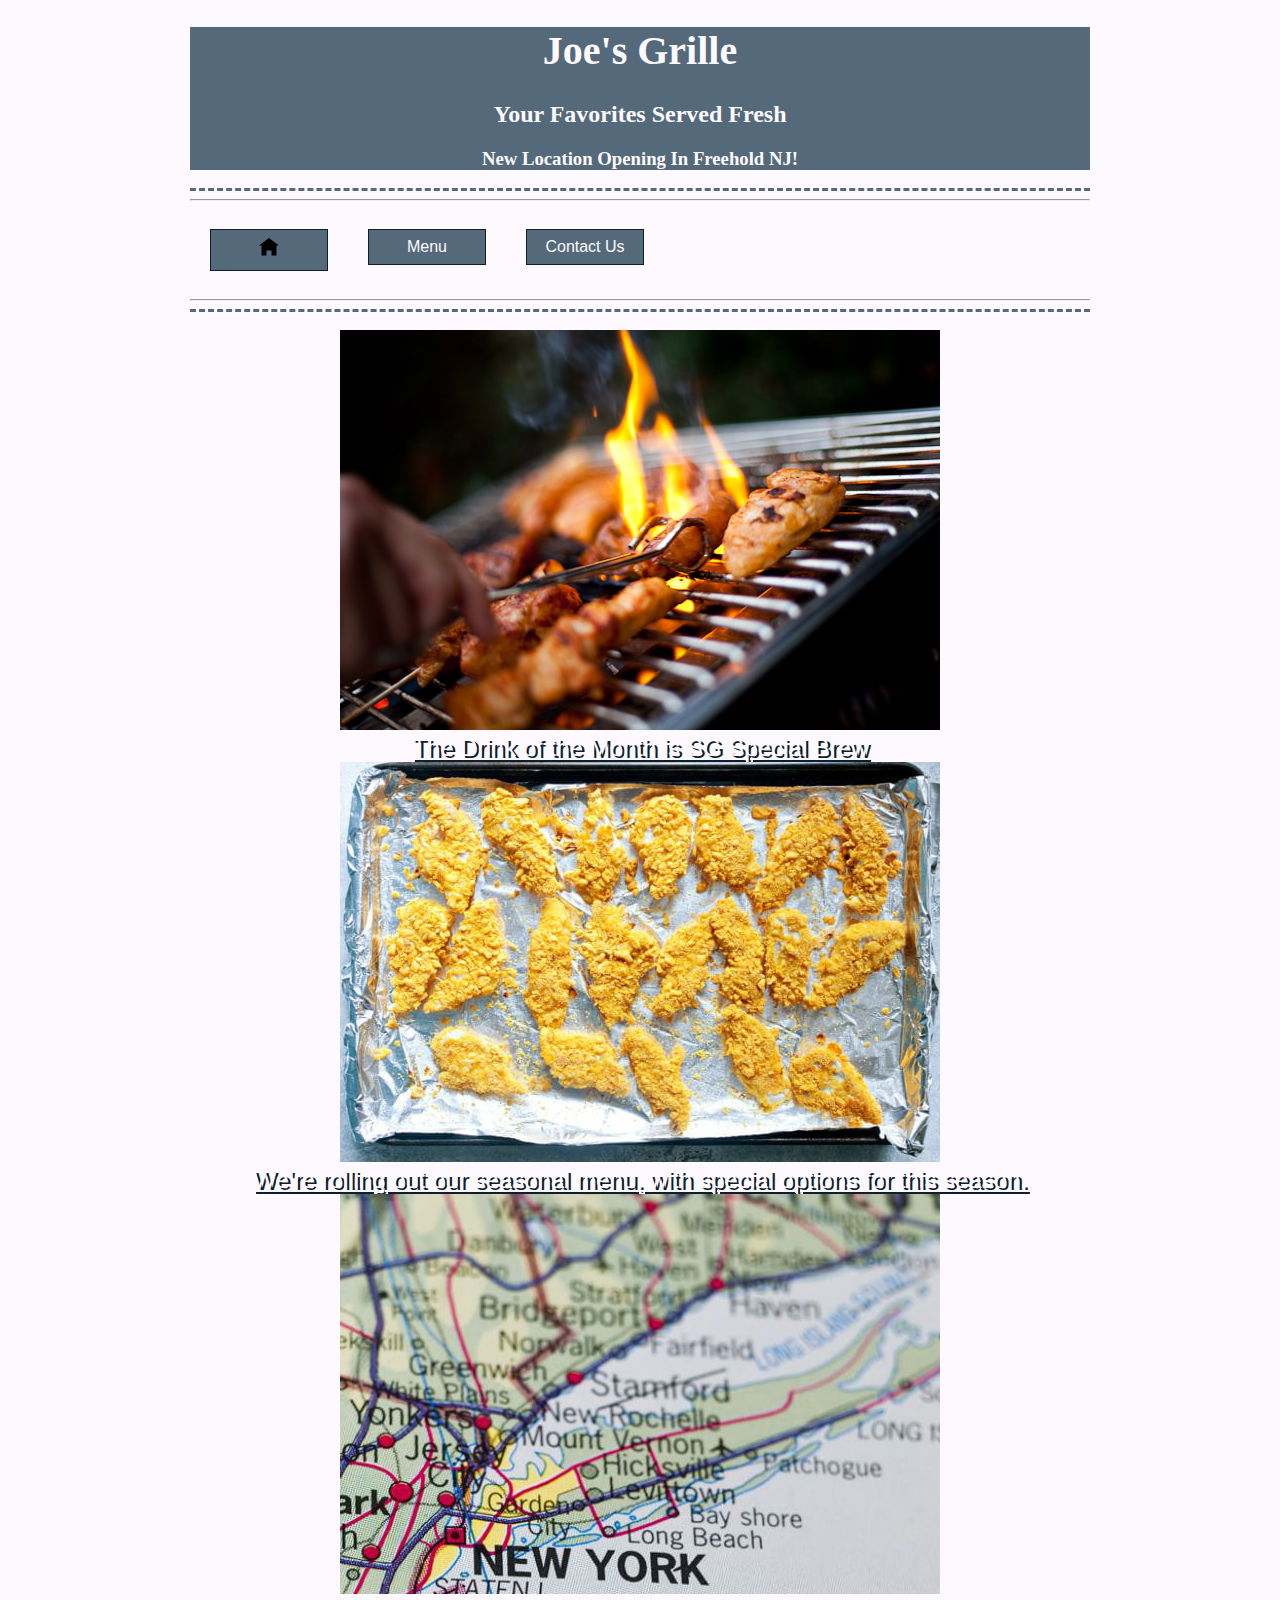
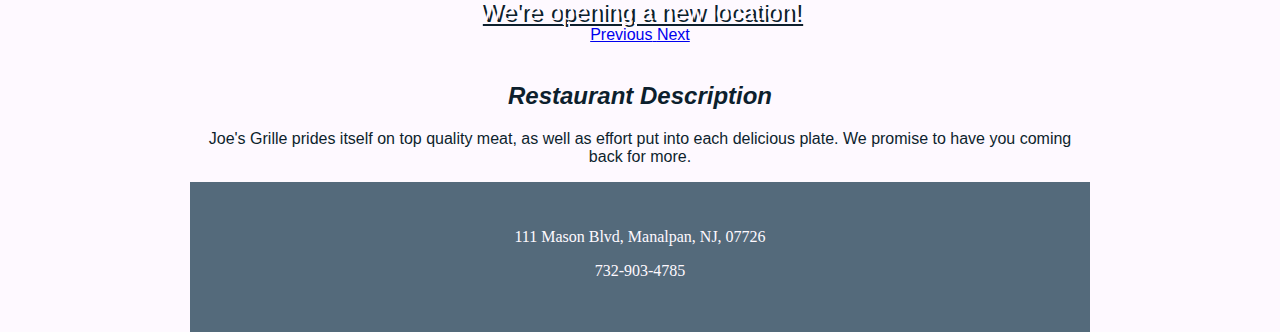
<file: Restaurant Site/index.html>
<!DOCTYPE html> 
<!--
    Name: Joseph Restua
    Date Created: October 29, 2019
    Most recent revision: November 7, 2019
-->
<html lang="en"> 
<head> 
<title>Home Page</title>	

    <link rel="stylesheet" href="https://stackpath.bootstrapcdn.com/bootstrap/4.1.3/css/bootstrap.min.css" integrity="sha384-MCw98/SFnGE8fJT3GXwEOngsV7Zt27NXFoaoApmYm81iuXoPkFOJwJ8ERdknLPMO" crossorigin="anonymous"> 

    <link href="styles/restaurantStyles.css" rel="stylesheet" type="text/css" />

</head> 

<body onload="alert('Page is best viewed with JavaScript enabled')">

    <script src="https://code.jquery.com/jquery-3.3.1.slim.min.js" integrity="sha384-q8i/X+965DzO0rT7abK41JStQIAqVgRVzpbzo5smXKp4YfRvH+8abtTE1Pi6jizo" crossorigin="anonymous"></script>
    <script src="https://cdnjs.cloudflare.com/ajax/libs/popper.js/1.14.7/umd/popper.min.js" integrity="sha384-UO2eT0CpHqdSJQ6hJty5KVphtPhzWj9WO1clHTMGa3JDZwrnQq4sF86dIHNDz0W1" crossorigin="anonymous"></script>
    <script src="https://stackpath.bootstrapcdn.com/bootstrap/4.3.1/js/bootstrap.min.js" integrity="sha384-JjSmVgyd0p3pXB1rRibZUAYoIIy6OrQ6VrjIEaFf/nJGzIxFDsf4x0xIM+B07jRM" crossorigin="anonymous"></script>
    
    <header style="background: #546a7b" class="jumbotron">
    <h1>Joe's Grille</h1>
    <h2 class="font-italic">Your Favorites Served Fresh</h2>
    <h3 class="text-right mt-5">New Location Opening In Freehold NJ!</h3>
    </header>
    
    <nav>
        <hr /> 
            <a class="btn badge-pill" href="index.html">
                <img src="images/home.svg" width="20" height="20" class="d-inline-block align-top" alt=""></a>
            </a>
            <a class="btn badge-pill" href="menu.html">Menu</a>
            <a class="btn badge-pill" href="contact.html">Contact Us</a>
                <div class="clear-float"></div>
        <hr />
    </nav>
    </br>


<div id="carouselExampleFade" class="carousel slide carousel-fade, col-lg-12" data-ride="carousel">
    <center>
  <div class="carousel-inner">
    <div class="carousel-item active">
      <img class="d-block w-30" src="images/grill.jpg" alt="Grill">
        <div class="carousel-caption d-none d-md-block">
            <h7>The Drink of the Month is SG Special Brew</h7>
        </div>
    </div>
    <div class="carousel-item">
      <img class="d-block w-30" src="images/chicken.jpg" alt="Chicken">
      <div class="carousel-caption d-none d-md-block">
            <h7>We're rolling out our seasonal menu, with special options for this season.</h7>
        </div>
    </div>
    <div class="carousel-item">
      <img class="d-block w-30" src="images/map.jpg" alt="Map">
        <div class="carousel-caption d-none d-md-block">
            <h7>We're opening a new location!</h7>
        </div>
    </div>
  </div>
  <a class="carousel-control-prev" href="#carouselExampleFade" role="button" data-slide="prev">
    <span class="carousel-control-prev-icon" aria-hidden="true"></span>
    <span class="sr-only">Previous</span>
  </a>
  <a class="carousel-control-next" href="#carouselExampleFade" role="button" data-slide="next">
    <span class="carousel-control-next-icon" aria-hidden="true"></span>
    <span class="sr-only">Next</span>
  </a>
</center>
</div>
</br>




    
    <div class="col-lg-12">
        <center>
            <h2><em>Restaurant Description</em></h2>
            <p>Joe's Grille prides itself on top quality meat, as well as effort put into each delicious plate. We promise to have you coming back for more.</p> 
        </center>
    </div>
</div>








    <footer>
            <p>111 Mason Blvd, Manalpan, NJ, 07726</p>
            <p>732-903-4785</p>
    </footer>

        
</body> 
</html>
</file>
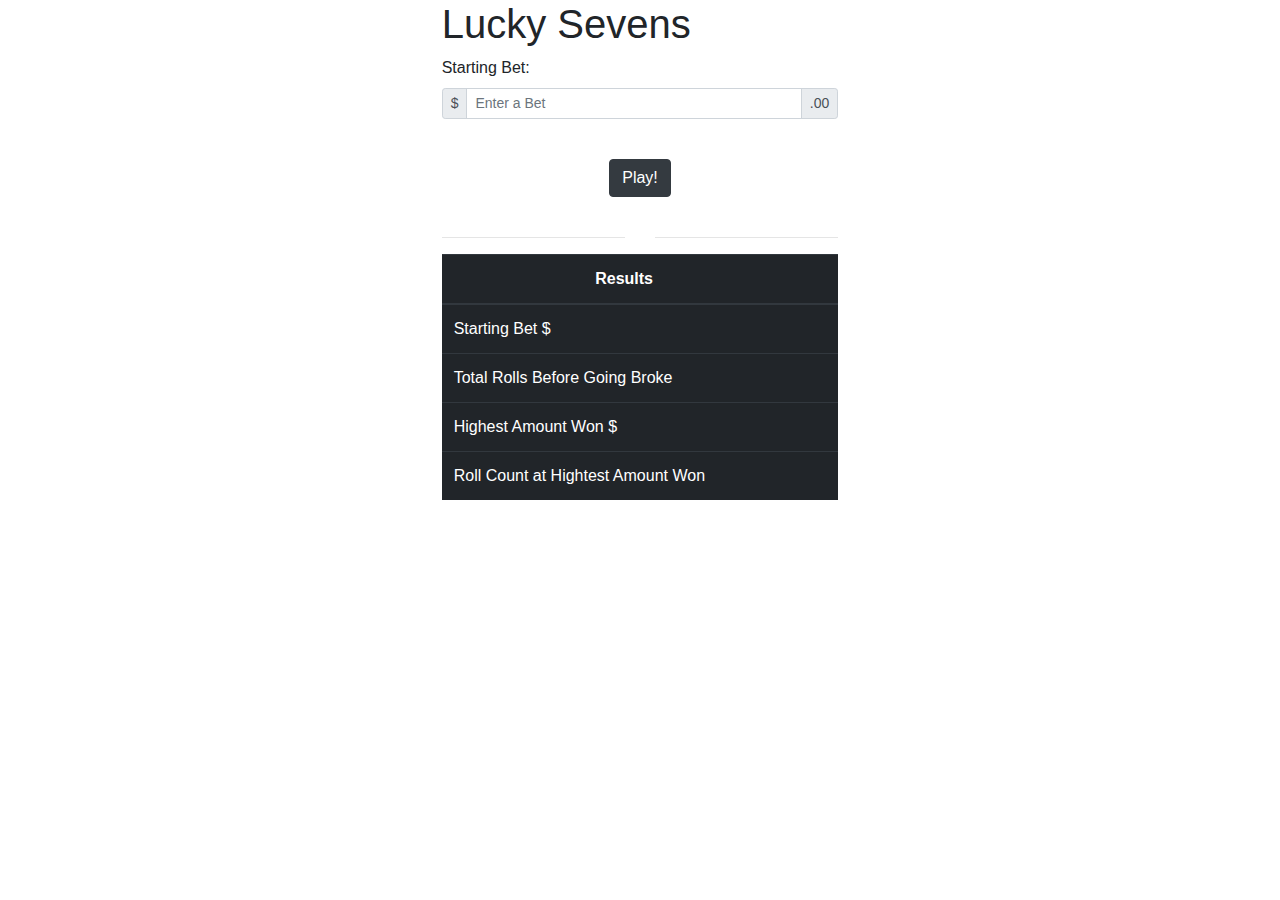
<file: Lucky Seven/luckySeven.html>
<!DOCTYPE html>
<html>

<!--
    Name: Joseph Restua
    Date Created: October 29, 2019
    Most recent revision: November 7, 2019
-->

<head>
  <title>JavaScript Code Practice: Lucky Sevens</title>
  <link rel="stylesheet" href="https://maxcdn.bootstrapcdn.com/bootstrap/4.0.0/css/bootstrap.min.css" integrity="sha384-Gn5384xqQ1aoWXA+058RXPxPg6fy4IWvTNh0E263XmFcJlSAwiGgFAW/dAiS6JXm" crossorigin="anonymous">
  <script type="text/javascript" src="luckySeven.js"></script>
</head>

<body>
  <div class="container col-4">
    <h1>Lucky Sevens</h1>
    <form name="betForm" onsubmit=" return play();">
      <label>Starting Bet:</label>
      <div class="input-group input-group-sm mb-3">
        <div class="input-group-prepend">
          <span class="input-group-text">$</span>
        </div>
        <input type="number" id="bet" class="form-control" placeholder="Enter a Bet">
        <div class="input-group-append">
          <span class="input-group-text">.00</span>
        </div>
      </div><br>
      <div class="text-center">
        <button type="submit" id="submitButton" class="btn btn-dark">Play!</button>
      </div>
    </form><br>

    <div class="row">
      <div class="col">
        <hr>
      </div>
      <div class="col">
        <hr>
      </div>
    </div>

    <table id="results" class="table table-xl table-hover table-dark">
      <thead class="text-center">
        <tr>
          <th class="text-center">Results</th>
          <th></th>
        </tr>
      </thead>
      <tbody>
        <tr>
          <td>Starting Bet $</td>
          <td><span id="start"></span></td>
        </tr>
        <tr>
          <td>Total Rolls Before Going Broke</td>
          <td><span id="rollsNum"></span></td>
        </tr>
        <tr>
          <td>Highest Amount Won $</td>
          <td><span id="max"></span></td>
        </tr>
        <tr>
          <td>Roll Count at Hightest Amount Won</td>
          <td><span id="rollsAtMax"></span></td>
        </tr>
      </tbody>
    </table>
  </div>

  <script src="https://code.jquery.com/jquery-3.2.1.slim.min.js" integrity="sha384-KJ3o2DKtIkvYIK3UENzmM7KCkRr/rE9/Qpg6aAZGJwFDMVNA/GpGFF93hXpG5KkN" crossorigin="anonymous"></script>
  <script src="https://cdnjs.cloudflare.com/ajax/libs/popper.js/1.12.9/umd/popper.min.js" integrity="sha384-ApNbgh9B+Y1QKtv3Rn7W3mgPxhU9K/ScQsAP7hUibX39j7fakFPskvXusvfa0b4Q" crossorigin="anonymous"></script>
  <script src="https://maxcdn.bootstrapcdn.com/bootstrap/4.0.0/js/bootstrap.min.js" integrity="sha384-JZR6Spejh4U02d8jOt6vLEHfe/JQGiRRSQQxSfFWpi1MquVdAyjUar5+76PVCmYl" crossorigin="anonymous"></script>

</body>

</html>
</file>
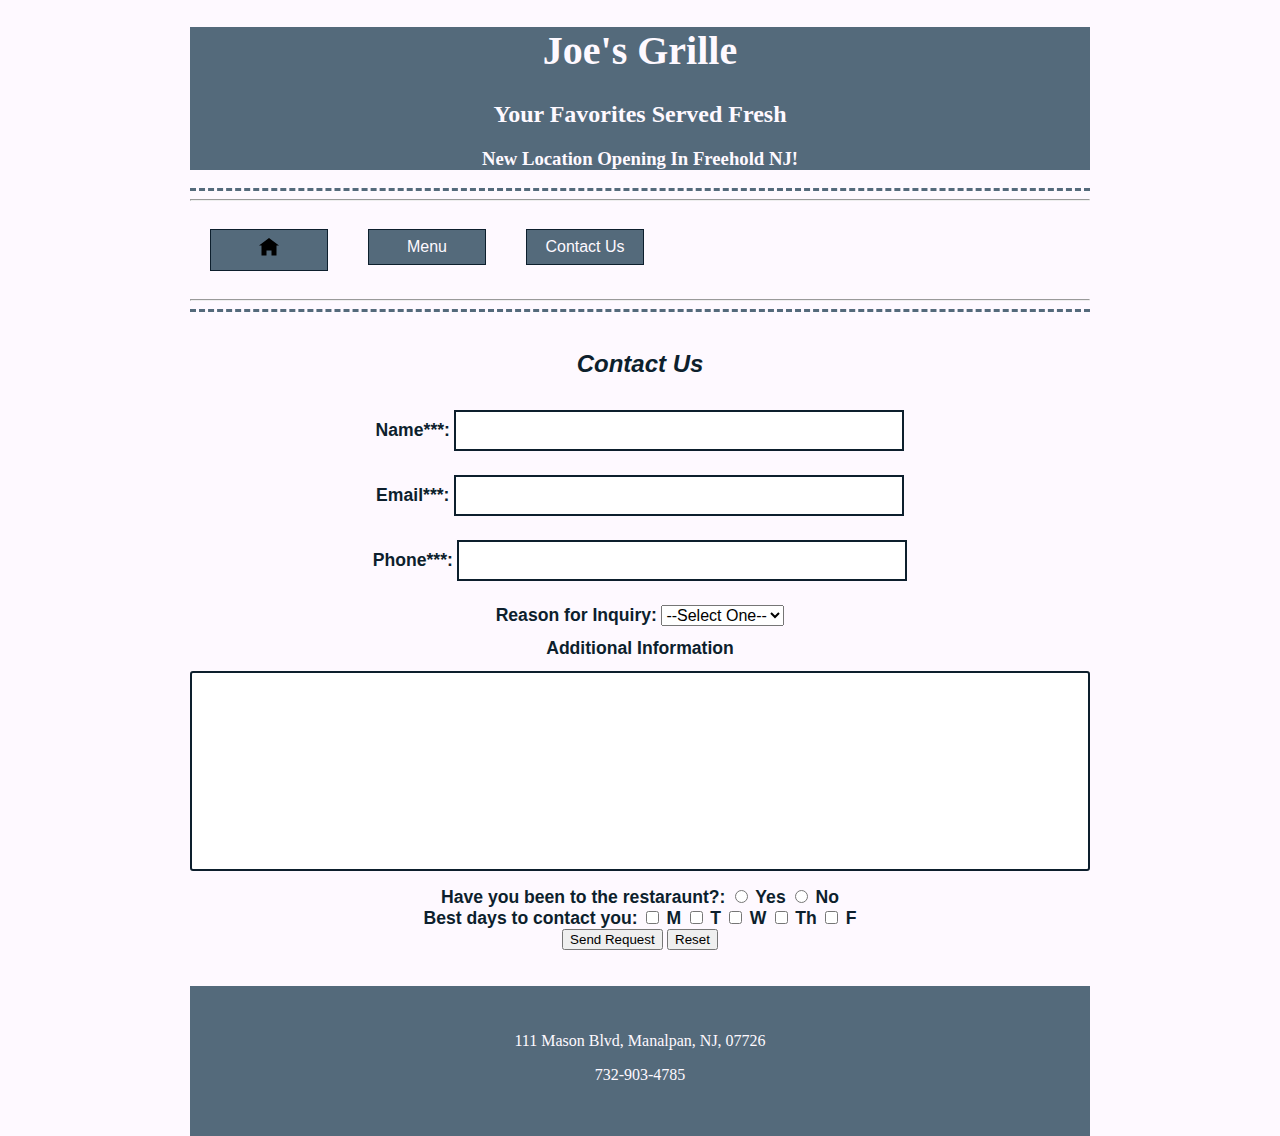
<file: Restaurant Site/contact.html>
<!DOCTYPE html> 
<!--
    Name: Joseph Restua
    Date Created: October 29, 2019
    Most recent revision: November 7, 2019
-->
<html lang="en"> 
<head> 
<title>Contact Me</title> 

    <script type="text/JavaScript" src="contact.js"></script>
    <link rel="stylesheet" href="https://stackpath.bootstrapcdn.com/bootstrap/4.1.3/css/bootstrap.min.css" integrity="sha384-MCw98/SFnGE8fJT3GXwEOngsV7Zt27NXFoaoApmYm81iuXoPkFOJwJ8ERdknLPMO" crossorigin="anonymous"> 


<style>
    body {
        background-color: #fef9ff;
        font-family: arial, helvetica, sans-serif;
        color: #0d1f2d;
        max-width: 900px;
        margin: 0 auto;
    }

    header {
        font-family: 'Comic Sans MS';
        color: #fef9ff;
        text-align: center;
    }

    footer {
        font-family: 'Comic Sans MS';
        background-color: #546a7b;
        color: #fef9ff;
        height: 100px;
        text-align: center;
        padding: 30px 10px 20px 10px;
    }

    h1 {
        font-size: 2.5em;
    }

    nav {
        border-top: 3px dashed #546a7b;
        border-bottom: 3px dashed #546a7b;
        margin-top: 4px;
    }

    .clear-float {
        clear:both;
    }

    .right-content {
        float:left;
    }


    nav a {
        background-color: #546a7b;
        color: #fef9ff;
        padding: 8px;
        border: thin solid #0d1f2d;
        text-decoration: none;
        text-align: center;
        display: block;
        margin: 20px;
        width: 100px;
        float: left;
    }

    nav a:hover {
        background-color: #fef9ff;
        color: #5b7d87; 
    }

    nav a:active {
        font-weight: bold;
    }

    nav a:visited {
    color: #e4c3ad; 
    }

    /* Form styling */

    label, fieldset{
        font-size: 1.1em;
        font-weight: bold
    }

    input[type=text] {
        border: 2px solid #0d1f2d;
        width: 50%;
        padding: 8px 8px;
        margin: 12px 0;
        box-sizing: border-box;
        font-size: 1.1em;
    }

    fieldset {
        background-color: #fef9ff;
        width: 100%;
        padding: 12px 20px;
        margin: 12px 0;
        box-sizing: border-box;
    }

    select, textarea {
        margin: 12px 0;
        font-size: 1em;
    }

    input[type=submit] {
        font-size: 1.2em;
        background-color: #546a7b;
        color: #fef9ff;
        padding: 4px 8px;
    }

    input[type=submit]:hover {
        background-color: #f2eded;
        color: #546a7b;
    }

    textarea {
        width: 100%;
        height: 200px;
        padding: 12px 20px;
        margin: 12px 0;
        box-sizing: border-box;
        border: 2px solid #0d1f2d;
        border-radius: 3px;
        background-color: #fff;
        resize: none;
    }

    section {
        text-align: center;
    }

</style>

</head> 

<body onload="alert('Please Fill Out Required Fields To Submit!')">
    
    <header style="background: #546a7b" class="jumbotron">
    <h1>Joe's Grille</h1>
    <h2 class="font-italic">Your Favorites Served Fresh</h2>
    <h3 class="text-right mt-5">New Location Opening In Freehold NJ!</h3>
    </header>
    
    <nav>
        <hr /> 
            <a class="btn badge-pill" href="index.html">
                <img src="images/home.svg" width="20" height="20" class="d-inline-block align-top" alt=""></a>
            </a>
            <a class="btn badge-pill" href="menu.html">Menu</a>
            <a class="btn badge-pill" href="contact.html">Contact Us</a>
                <div class="clear-float"></div>
        <hr />
    </nav>
    </br>

<section>
    <h2><em>Contact Us</em></h2>
        <form name="contactInfo" onsubmit=" return validateItems();"
            <!-- Name label and textbox -->
            <label for="name">Name***:</label>
            <input type="text" id="name" name="Name">
            <br />

            <!-- Email label and textbox -->
            <label for="email">Email***:</label>
            <input type="text" id="email" name="Email">
            <br />

            <!-- Phone Number label and textbox -->
            <label for="phone">Phone***:</label>
            <input type="text"id="phone" name="Phone">
            <br />

            <!-- Dropdown menu -->
            <label for="contact">Reason for Inquiry:</label>
            <select id="contact" name="contact">
                <option value="default" selected>--Select One--</option>
                <option value="catering">Catering</option>
                <option value="privateParty">Private Party</option>
                <option value="feedBack">Feed Back</option>
                <option value="other">Other</option>
            </select>
            <br />

            <!-- Text Area -->
            <label for="info">Additional Information</label>
            <textarea id="info"></textarea>
            <br />

            <!-- Radio buttons --> 
            <label for="haveYou">Have you been to the restaraunt?:</label>
            <input type="radio" id="choice1" name="questionnaire" value="yes">
            <label for="choice1">Yes</label>
            <input type="radio" id="choice2" name="questionnaire" value="no">
            <label for="choice2">No</label>
            <br />

            <!-- Check list -->
            <label for="bestDay">Best days to contact you:</label>
            <input type="checkbox" id="m" name="day" value="m">
            <label for="frontEnd">M</label>
            <input type="checkbox" id="t" name="day" value="t">
            <label for="backEnd">T</label>
            <input type="checkbox" id="w" name="day" value="w">
            <label for="database">W</label>
            <input type="checkbox" id="th" name="day" value="th">
            <label for="database">Th</label>
            <input type="checkbox" id="f" name="day" value="f">
            <label for="database">F</label>
            <br />

            
            <!-- Submit button -->
            <button type="submit" id="sendRequest" class="btn btn-default">Send Request</button>
            <button type="reset" id="resetButton" class="btn">Reset</button>
            <div class="clear-float"></div>
            <br />
            <br />
        </form>

</section>

    <footer>
            <p>111 Mason Blvd, Manalpan, NJ, 07726</p>
            <p>732-903-4785</p>
    </footer>
        
</body> 
</html>
</file>
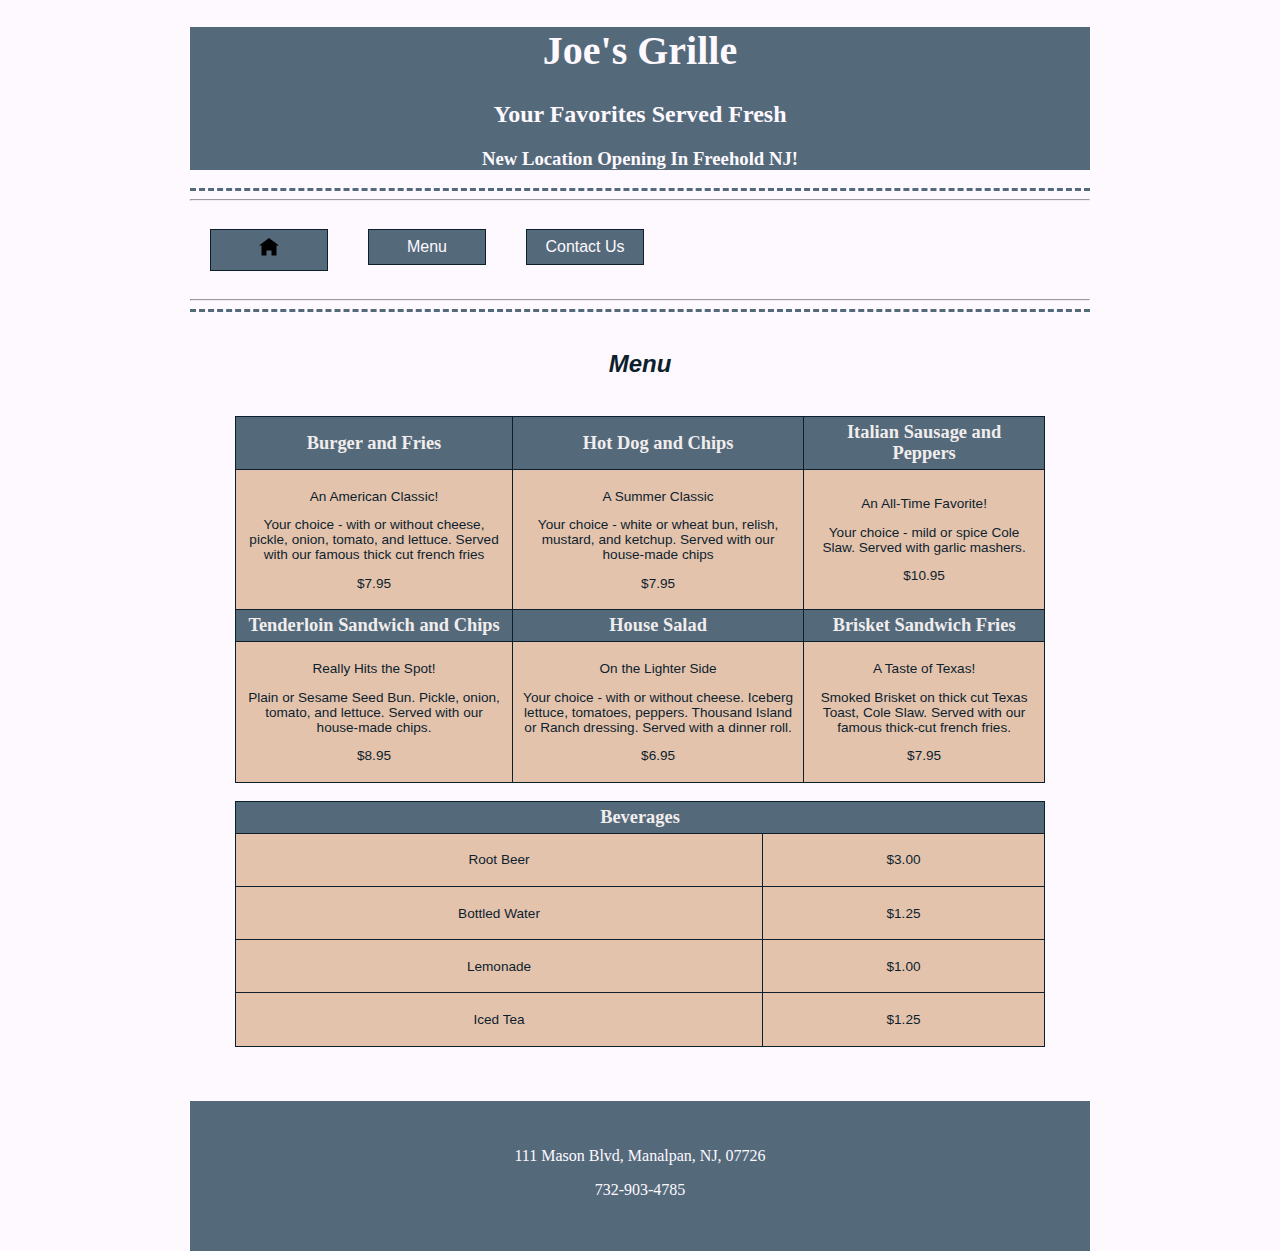
<file: Restaurant Site/menu.html>
<!DOCTYPE html> 
<!--
    Name: Joseph Restua
    Date Created: October 29, 2019
    Most recent revision: November 7, 2019
-->
<html lang="en"> 
<head> 
<title>Menu</title>

    <link rel="stylesheet" href="https://stackpath.bootstrapcdn.com/bootstrap/4.1.3/css/bootstrap.min.css" integrity="sha384-MCw98/SFnGE8fJT3GXwEOngsV7Zt27NXFoaoApmYm81iuXoPkFOJwJ8ERdknLPMO" crossorigin="anonymous"> 


    <style>

        body {
            background-color: #fef9ff;
            font-family: arial, helvetica, sans-serif;
            color: #0d1f2d;
            max-width: 900px;
            margin: 0 auto;
        }

        header {
            font-family: 'Comic Sans MS';
            color: #fef9ff;
            text-align: center;
        }

        footer {
            font-family: 'Comic Sans MS';
            background-color: #546a7b;
            color: #fef9ff;
            height: 100px;
            text-align: center;
            padding: 30px 10px 20px 10px;
        }

        h1 {
            font-size: 2.5em;
        }

        nav {
            border-top: 3px dashed #546a7b;
            border-bottom: 3px dashed #546a7b;
            margin-top: 4px;
        }

        .clear-float {
            clear:both;
        }

        .right-content {
            float:left;
        }

        nav a {
            background-color: #546a7b;
            color: #fef9ff;
            padding: 8px;
            border: thin solid #0d1f2d;
            text-decoration: none;
            text-align: center;
            display: block;
            margin: 20px;
            width: 100px;
            float: left;
        }

        nav a:hover {
            background-color: #fef9ff;
            color: #5b7d87; 
        }

        nav a:active {
            font-weight: bold;
        }

        nav a:visited {
        color: #e4c3ad; 
    }

        caption {
            font-weight: bold;
            font-size: 2em;
            margin-bottom: 8px;
        }

        table, th, td {
            text-align: center;
            border: 1px solid #0d1f2d;
            border-collapse: collapse;
            padding: 5px 10px;
        }
        
        table {
            width: 90%;
            margin: auto;
        }

        tr {
            height: 30px;
        }

        th {
            background-color: #546a7b; 
            color: #f2eded;
            font-family: 'Comic Sans MS';
            font-size: 1.15em;
        }
        td{
            background-color: #e4c3ad; 
            font-size: 0.85em;
        }

    </style>

</head> 



<body>
    
    <header style="background: #546a7b" class="jumbotron">
    <h1>Joe's Grille</h1>
    <h2 class="font-italic">Your Favorites Served Fresh</h2>
    <h3 class="text-right mt-5">New Location Opening In Freehold NJ!</h3>
    </header>
    
    <nav>
        <hr /> 
            <a class="btn badge-pill" href="index.html">
                <img src="images/home.svg" width="20" height="20" class="d-inline-block align-top" alt=""></a>
            </a>
            <a class="btn badge-pill" href="menu.html">Menu</a>
            <a class="btn badge-pill" href="contact.html">Contact Us</a>
                <div class="clear-float"></div>
        <hr />
    </nav>
    </br>


<h2><center><em>Menu</em></center></h2>
</br>



<div class="row">
    <div class="col-lg-12">
        <center>
            <table> 
                <tbody>
                <tr>
                    <th>Burger and Fries</th>
                    <th>Hot Dog and Chips</th>
                    <th>Italian Sausage and Peppers</th>
                </tr>
                <tr>
                    <td>
                        <p>An American Classic!</p>
                        <p>Your choice - with or without cheese, pickle, onion, tomato, and lettuce. Served with our famous thick cut french fries</p>
                        <p>$7.95</p>
                    </td>
                    <td>
                        <p>A Summer Classic</p>
                        <p>Your choice - white or wheat bun, relish, mustard, and ketchup. Served with our house-made chips</p>
                        <p>$7.95</p>
                    </td>
                    <td>
                        <p>An All-Time Favorite!</p>
                        <p>Your choice - mild or spice Cole Slaw. Served with garlic mashers.</p>
                        <p>$10.95</p>
                    </td>
                </tr>
                <tr>
                    <th>Tenderloin Sandwich and Chips</th>
                    <th>House Salad</th>
                    <th>Brisket Sandwich Fries</th>
                </tr>
                <tr>
                    <td>
                        <p>Really Hits the Spot!</p>
                        <p>Plain or Sesame Seed Bun. Pickle, onion, tomato, and lettuce. Served with our house-made chips.</p>
                        <p>$8.95</p>
                    </td>
                    <td>
                        <p>On the Lighter Side</p>
                        <p>Your choice - with or without cheese. Iceberg lettuce, tomatoes, peppers. Thousand Island or Ranch dressing. Served with a dinner roll.</p>
                        <p>$6.95</p>
                    </td>
                    <td>
                        <p>A Taste of Texas!</p>
                        <p>Smoked Brisket on thick cut Texas Toast, Cole Slaw. Served with our famous thick-cut french fries.</p>
                        <p>$7.95</p>
                    </td>
                </tr>
                </tbody>
            </table>
        </center>
    </div>
    </div>

</br>


 <div class="row">   
    <div class="col-lg-12">
        <center>
            <table>
                <tbody>

                <tr>
                    <th colspan="2">Beverages</th>
                </tr>

                <tr>
                    <td>
                        <p>Root Beer</p>
                    </td>
                    <td>
                        <p>$3.00</p>
                    </td>
                </tr>
                <tr>
                    <td>
                        <p>Bottled Water</p>
                    </td>
                    <td>
                        <p>$1.25</p>
                    </td>
                </tr>
                <tr>
                    <td>
                        <p>Lemonade</p>
                    </td>
                    <td>
                        <p>$1.00</p>
                    </td>
                </tr>
                <tr>
                    <td>
                        <p>Iced Tea</p>
                    </td>
                    <td>
                        <p>$1.25</p>
                    </td>
                </tr>
                </tbody>
            </table>
        </center>
    </div>
</div>

 </br>
  </br>
   </br>




    <footer>
            <p>111 Mason Blvd, Manalpan, NJ, 07726</p>
            <p>732-903-4785</p>
    </footer>
        
</body> 
</html>
</file>
<file: Restaurant Site/styles/restaurantStyles.css>
/*
Name: Joseph Restua
Date Created: October 29, 2019
Most recent revision: November 7, 2019
*/



body {
    background-color: #fef9ff;
    font-family: arial, helvetica, sans-serif;
    color: #0d1f2d;
    max-width: 900px;
    margin: 0 auto;
}

header {
    font-family: 'Comic Sans MS';
    color: #fef9ff;
    text-align: center;
}

footer {
    font-family: 'Comic Sans MS';
    background-color: #546a7b;
    color: #fef9ff;
    height: 100px;
    text-align: center;
    padding: 30px 10px 20px 10px;
}

h1 {
    font-size: 2.5em;
}

h7 {
    font-size: 1.5em;
    font-family: arial, helvetica, sans-serif;
    color: #fef9ff;
    text-decoration: underline;
    text-shadow: 3px 2px #0d1f2d;

}

nav {
    border-top: 3px dashed #546a7b;
    border-bottom: 3px dashed #546a7b;
    margin-top: 4px;
}

.clear-float {
    clear:both;
}

.right-content {
    float:left;
}


nav a {
    background-color: #546a7b;
    color: #fef9ff;
    padding: 8px;
    border: thin solid #0d1f2d;
    text-decoration: none;
    text-align: center;
    display: block;
    margin: 20px;
    width: 100px;
    float: left;
}

nav a:hover {
    background-color: #fef9ff;
    color: #5b7d87; 
}

nav a:active {
    font-weight: bold;
}

nav a:visited {
    color: #e4c3ad; 
}
</file>
